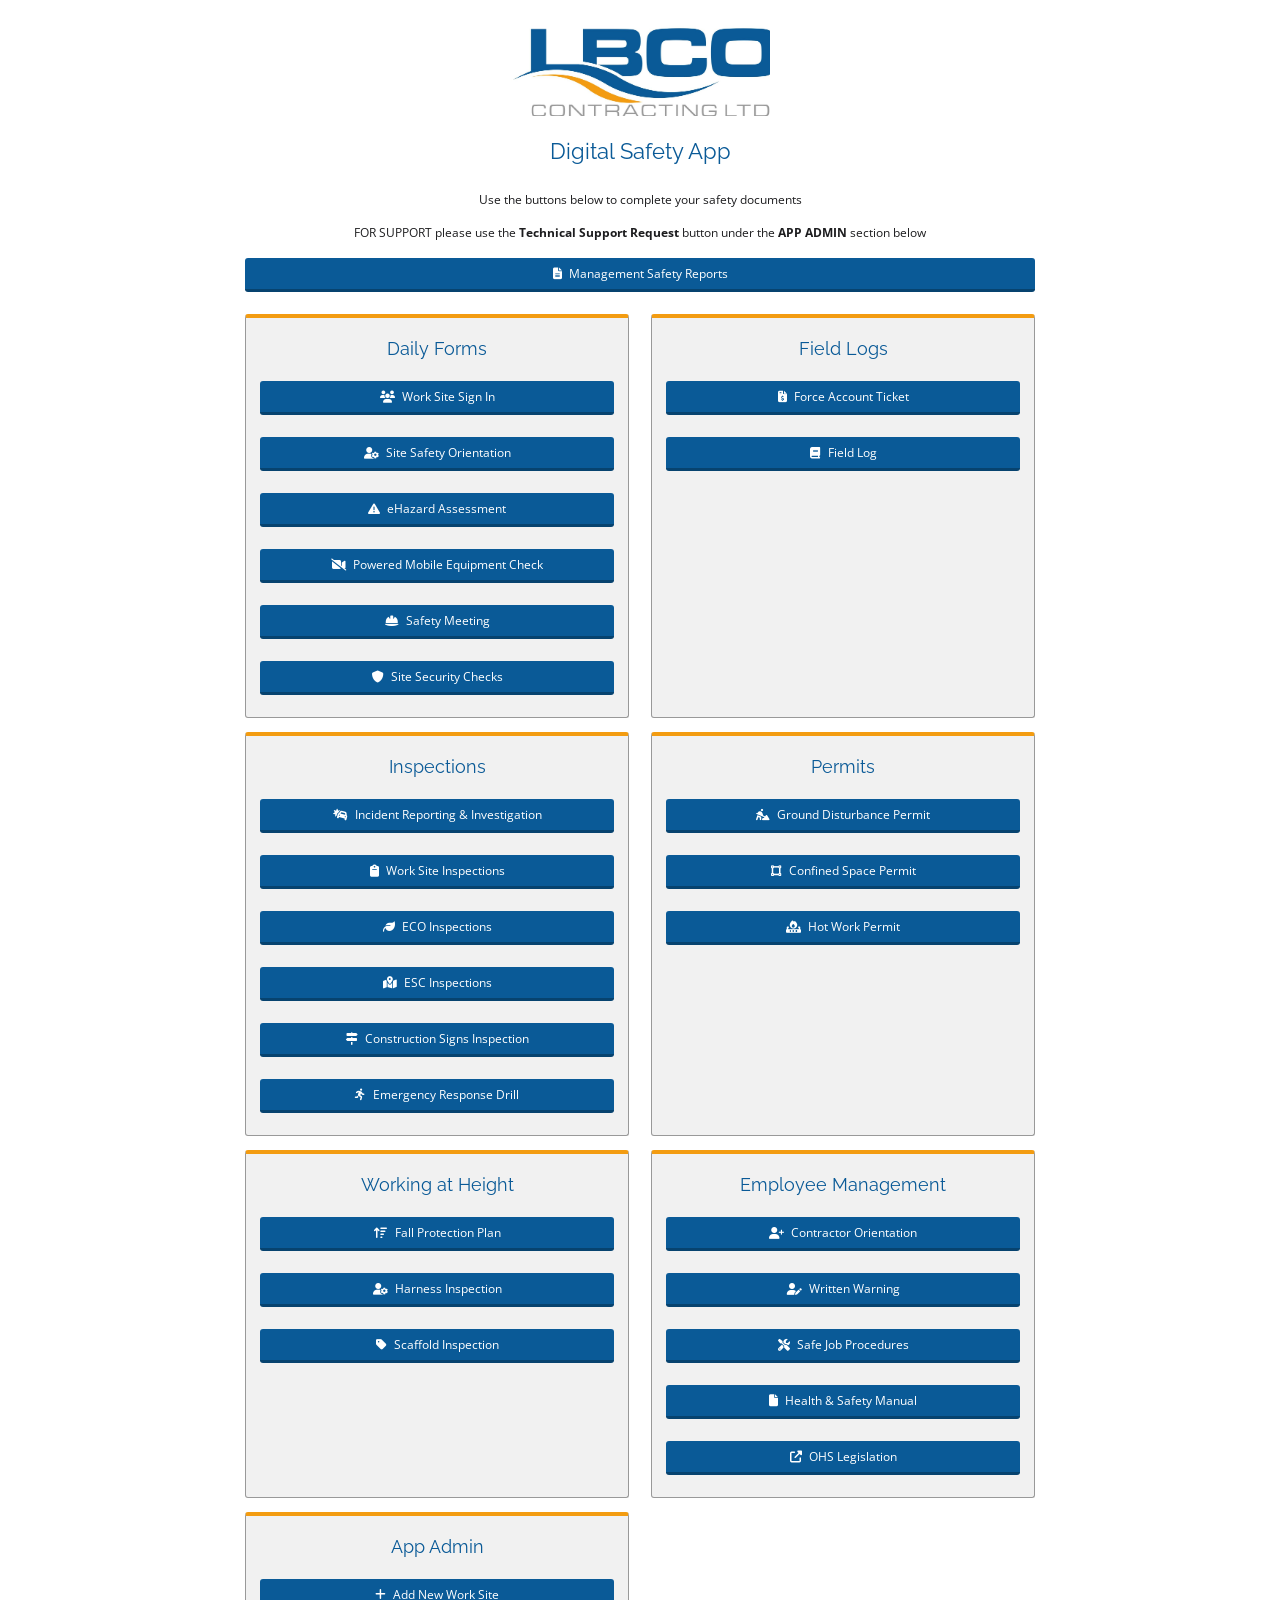
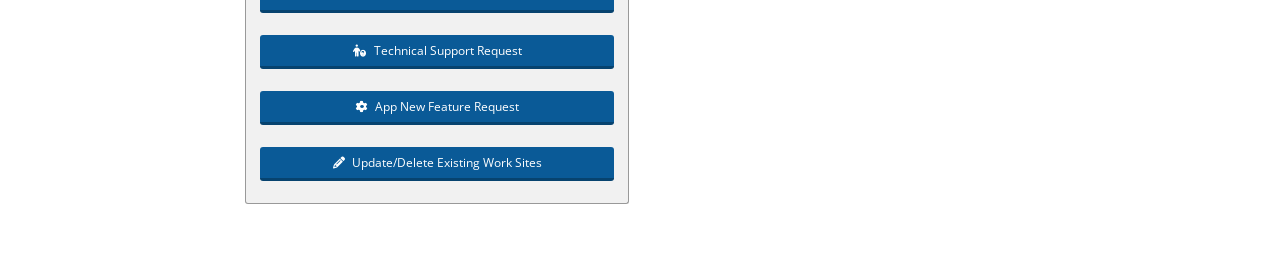
<file: index.html>
<!DOCTYPE html>
<html lang="en">
<head>
<meta charset="utf-8">
<meta name="viewport" content="width=device-width, initial-scale=1">
<title>LBCO Digital Safety App</title>
<link rel="preconnect" href="https://fonts.googleapis.com">
<link rel="stylesheet" href="https://fonts.googleapis.com/css2?family=Open+Sans:wght@400;600;700&family=Raleway:wght@400;500&display=swap">
<link rel="stylesheet" href="https://cdnjs.cloudflare.com/ajax/libs/font-awesome/6.5.2/css/all.min.css">
<link rel="stylesheet" href="styles.css">
</head>
<body>
<main id="app"></main>
<script src="forms.js"></script>
<script src="app.js"></script>
</body>
</html>
</file>
<file: styles.css>
:root { --yellow:#ffd500; --ink:#1d1d1f; --grey:#ececec; --line:#c9c9c9; }
* { box-sizing: border-box; }
body { margin:0; font-family: system-ui, "Segoe UI", Roboto, sans-serif; color:var(--ink); background:#fff; }
main { max-width: 1000px; margin: 0 auto; padding: 24px 16px 64px; }
h1 { font-weight: 400; text-align:center; margin: 8px 0 4px; }
.sub { text-align:center; font-size: .92rem; margin: 6px 0; }
.brand { text-align:center; font-weight:800; letter-spacing:.2em; font-size:1.6rem; color:#1b5e9b; }
.btn { display:block; width:100%; padding:10px 14px; margin:10px 0; background:var(--yellow); color:var(--ink);
  border:0; border-bottom:3px solid #c9a800; border-radius:4px; font-size:.9rem; cursor:pointer; text-align:center; }
.btn:hover { filter: brightness(.95); }
.btn.secondary { background:#fff; border:1px solid var(--line); width:auto; display:inline-block; }
.btn.danger { background:#d33; color:#fff; border-bottom-color:#900; width:auto; display:inline-block; }
.grid { display:grid; grid-template-columns: 1fr 1fr; gap:16px; margin-top:16px; }
.panel { background:var(--grey); border:1px solid var(--line); border-radius:4px; padding:8px 14px 14px; }
.panel h2 { text-align:center; font-weight:400; font-size:1.2rem; }
form label, .field > label { display:block; font-weight:600; margin:14px 0 4px; font-size:.9rem; }
input[type=text], input[type=date], input[type=time], input[type=number], select, textarea {
  width:100%; padding:9px; border:1px solid var(--line); border-radius:4px; font:inherit; }
textarea { min-height: 80px; }
.check { display:flex; gap:8px; align-items:center; margin:6px 0; font-weight:400; }
.row { display:flex; gap:8px; flex-wrap:wrap; margin-top:20px; }
.notice { background:#fff8cc; border:1px solid #e6cf3a; padding:10px; border-radius:4px; margin:12px 0; font-size:.9rem; }
table { width:100%; border-collapse:collapse; margin-top:12px; font-size:.9rem; }
th, td { border-bottom:1px solid var(--line); padding:8px; text-align:left; }
@media (max-width: 700px) { .grid { grid-template-columns: 1fr; } }
.brand { position:relative; width:260px; height:92px; overflow:hidden; margin:0 auto 4px; letter-spacing:0; } .brand img { position:absolute; width:471px; max-width:none; left:-101px; top:-118px; }
.subhead { text-align:center; font-weight:600; font-size:.95rem; margin:16px 0 4px; }

/* Home page layout matched to the BVS Canada LBCO home page */
body { font-family: "Open Sans", system-ui, "Segoe UI", Roboto, sans-serif; }
main { max-width: 822px; padding: 24px 16px 64px; }
h1 { font-family: Raleway, "Open Sans", sans-serif; font-size: 1.4rem; color:#444; margin: 22px 0 28px; }
.sub { font-size: .72rem; margin: 18px 0; }
.btn { font-family: "Open Sans", sans-serif; font-size: .72rem; padding: 8px 14px; margin: 0 0 22px; background:#ffd800; border-bottom:3px solid #c9a800; border-radius:3px; }
.btn i { margin-right: 4px; font-size: .75rem; }
.grid { gap: 14px 22px; margin-top: 18px; }
.panel { background:#e5e5e5; border:1px solid #333; border-radius:3px; padding: 6px 14px 0; }
.panel h2 { font-family: Raleway, "Open Sans", sans-serif; font-weight:400; font-size: 1.1rem; color:#444; margin: 14px 0 22px; }
.panel .btn { margin: 0 0 22px; }
.panel { padding-bottom: 0; }


/* LBCO logo colours: blue #0A5A97, orange #F39C11, grey #999999 */ :root { --lbco-blue:#0a5a97; --lbco-blue-dk:#07436f; --lbco-orange:#f39c11; --lbco-grey:#999999; } h1, .panel h2, .subhead { color:var(--lbco-blue); } .btn { background:var(--lbco-blue); color:#fff; border-bottom:3px solid var(--lbco-blue-dk); } .btn:hover { background:var(--lbco-orange); border-bottom-color:#c47a06; color:#fff; filter:none; } .btn.secondary { background:#fff; color:var(--lbco-blue); border:1px solid var(--lbco-grey); } .panel { background:#f1f1f1; border:1px solid var(--lbco-grey); border-top:4px solid var(--lbco-orange); } .notice { background:#fff4e0; border-color:var(--lbco-orange); } input:focus, select:focus, textarea:focus { outline:2px solid var(--lbco-blue); outline-offset:0; }
</file>
